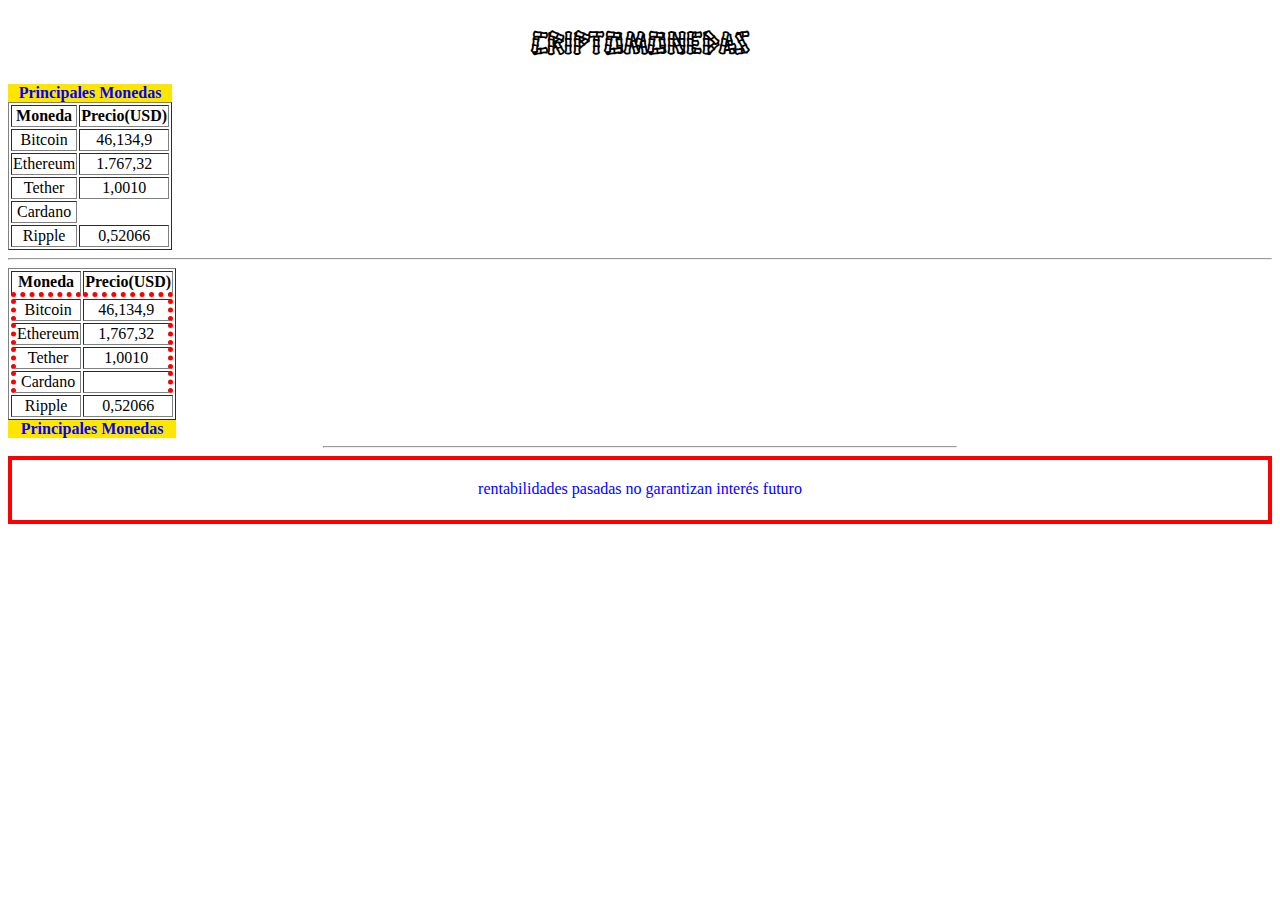
<file: tablas/WebContent/index.html>
<!DOCTYPE html>
<html lang="en">
<head>
<meta charset="UTF-8">
<meta http-equiv="X-UA-Compatible" content="IE=edge">
<meta name="viewport" content="width=device-width, initial-scale=1.0">
<title>tablas</title>
<link rel="stylesheet" href="style.css">
<link rel="preconnect" href="https://fonts.googleapis.com">
<link rel="preconnect" href="https://fonts.gstatic.com" crossorigin>
<link
	href="https://fonts.googleapis.com/css2?family=Hanalei&display=swap"
	rel="stylesheet">
</head>
<body>
	<div>
		<h1 class="hana">CRIPTOMONEDAS</h1>
	</div>
	<div>
		<div>
			<table class="1" border="1">
				<caption>Principales Monedas</caption>
				<thead>
					<tr>
						<th>Moneda</th>
						<th>Precio(USD)</th>
					</tr>
				<thead>
				<tbody>
					<tr>
						<td>Bitcoin</td>
						<td>46,134,9</td>
					</tr>
					<tr>
						<td>Ethereum</td>
						<td>1.767,32</td>
					</tr>
					<tr>
						<td>Tether</td>
						<td>1,0010</td>
					</tr>
					<tr>
						<td>Cardano</td>
					</tr>
					<tr>
						<td>Ripple</td>
						<td>0,52066</td>
					</tr>
				</tbody>
			</table>
			<hr class="1">
		</div>
		<div>
			<table class="2" border="1">
				<caption class="final">Principales Monedas</caption>
				<thead>
					<tr>
						<th class="final">Moneda</th>
						<th class="final">Precio(USD)</th>
					</tr>
				<thead>
				<tbody>
					<tr>
						<td class="left">Bitcoin</td>
						<td class="right">46,134,9</td>
					</tr>
					<tr>
						<td class="left">Ethereum</td>
						<td class="right">1,767,32</td>
					</tr>
					<tr>
						<td class="left">Tether</td>
						<td class="right">1,0010</td>
					</tr>
					<tr>
						<td class="left">Cardano</td>
						<td class="right"></td>
					</tr>
					<tr>
						<td class="left-abajo">Ripple</td>
						<td class="right2">0,52066</td>
					</tr>
				</tbody>
			</table>
		</div>
		<div>
			<hr class="espacio">
			<p class="final">rentabilidades pasadas no garantizan interés
				futuro
			<p>
		</div>
	</div>
</body>

</html>
</file>
<file: tablas/WebContent/style.css>
@charset "UTF-8";
.hana {
    font-family: 'Hanalei', cursive;
    text-align: center;
}

table.1 {
    table-layout: fixed;
    margin-left: auto;
    margin-right: auto;
    width: 500px;
}

caption {
    background-color: rgb(255, 230, 0);
    text-align: center;
    color: blue;
    font-weight: bold;
}

caption.final {
    background-color: rgb(255, 230, 0);
    text-align: center;
    color: blue;
    font-weight: bold;
    caption-side: bottom;
}

td {
    text-align: center;
}

hr.primera {
    height: 30px;
    border: 2px solid black;
}

table.2 {
    table-layout: fixed;
    margin-left: auto;
    margin-right: auto;
    width: 800px;
    border-collapse: collapse;
    margin-bottom: 40px;
}

th.final {
    border-bottom: 5px red dotted;
}

td.left {
    text-align: center;
    border-left: 5px red dotted;
}



td.izquierda-abajo {
    text-align: center;
    border-left: 5px red dotted;
    border-bottom: 5px red dotted;
}
td.right {
    text-align: center;
    border-right: 5px red dotted;
}
td.right.abajo {
    text-align: center;
    border-right: 5px red dotted;
    border-bottom: 5px red dotted;
}

hr.espacio {
    width: 50%;
    text-align: center;
}

p.final {
    margin-top: 0px;
    height: 20px;
    border: 4px solid red;
    text-align: center;
    color: blue;
    background-color: #ffff002552300;
    padding: 20px;
   
}
</file>
